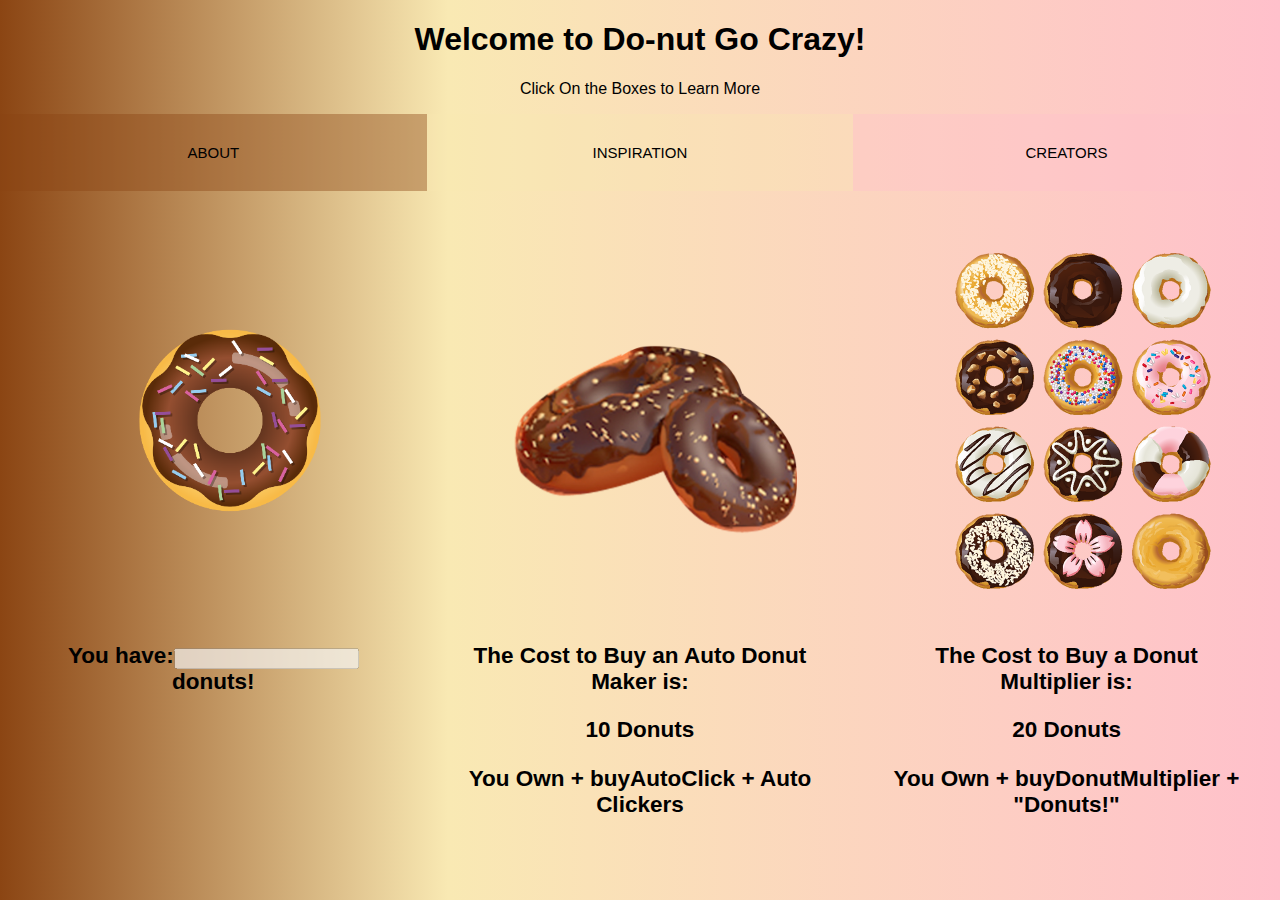
<file: index.html>
<!DOCTYPE html>
<html lang="en">
<head>
  <script>
      // function update(){
      //   document.getElementById('text').value = donutcount;
      //     document.text = donutcount + "Donuts";
      //     document.getElementById('amountAutoClick').innerHTML = "You own " + amountAutoClick + " Auto Donut Clickers";
      //     document.amountAutoClick = donutcount + "Donuts";
      //     document.getElementById('costAutoClick').innerHTML = ((autoClick+1) * 10) + " Donuts";
      //     document.costAutoClick = costAutoClick - donutcount + "Donuts";
      // }

      // var donutcount = 0;
      // var autoClick = 0;
      // function timer(){
      //   donutcount = donutcount + autoClick;
      // update()
      // }
      // setInterval(timer, 1000);
  </script>
  <title>The Do-nut Go Crazy Game</title>
    <meta charset="UTF-8">
    <meta name="viewport" content="width=device-width, initial-scale=1.0">
    <link rel="stylesheet" href="src\css\index.css">
</head>

<body>
<div class="wrapper">
  <div style="text-align:center">
    <h1>Welcome to Do-nut Go Crazy!</h1>
    <p>Click On the Boxes to Learn More</p>
  </div>
  <div class="row">
    <div class="column" onclick="openTab('b1');" style="background :#8b451369;">
      ABOUT
    </div>
    <div class="column" onclick="openTab('b2');" style="background:#f9e9b34f;">
      INSPIRATION
    </div>
    <div class="column" onclick="openTab('b3');" style="background:rgba(255, 192, 203, 0.37);">
      CREATORS
    </div>
  
    <div id="b1" class="containerTab" style="display:none;background:#8B4513">
      <span onclick="this.parentElement.style.display='none'" class="closebtn">&times;</span>
      <h1>Fred the Baker Baking Company</h1>
      <p><h2>Fred the Baker has been in business baking delicious donuts for 25 years!
          He is ready to retire but somehow wants his love for donuts continue on. 
        Fred has created Donuts Amok! so that everyone can virtually bake donuts forever!</h2></p>
    </div>

    <div id="b2" class="containerTab" style="display:none;background:#F9E9B3">
      <span onclick="this.parentElement.style.display='none'" class="closebtn">&times;</span>
      <h1>A-HA!</h1>
      <p><h2>Do-nut Go Crazy! was inspired and modeled after a game created by a French programmer in 2013 called <italics>Cookie Clicker</italics>.
          By clicking on the donut, users can virtually bake a single donut per click. They can then use those donuts to buy 
          purchase <italics>Auto Clickers & Click Multipliers</italics> which can create/bake even more donuts!!</h2></p>
    </div>

    <div id="b3" class="containerTab" style="display:none;background:pink">
      <span onclick="this.parentElement.style.display='none'" class="closebtn">&times;</span>
      <h1>GYRLCODE</h1>
      <p><h2>We are an advertising and design firm, situated in downtown Columbus, Ohio.
          We specialize in Web, Marketing and Advertising Campaign Development.<br>
          Contact us:<br>
          1177 East Broad Street <br>Columbus, Ohio 43209
          <br>(614) 462-0560 </h2></p>
    </div>      
  </div>
  <script>
    // function openTab(tabName) {
    //   var i, x;
    //   x = document.getElementsByClassName("containerTab");
    //   for (i = 0; i < x.length; i++) {
    //     x[i].style.display = "none";
    //   }
    //   document.getElementById(tabName).style.display = "block";
    // }
  </script> 
  <div class="row">
    <section class="column">
       <a href="#" onclick="add()"><img src="images\chocolatedonut.png" alt=""></a>         
      <h2>You have:<input type="text" id="text" disabled style="text-align: center;"> donuts!</h2>
      
       
      <!-- </script> -->
      
    </section>
    <section class="column">
      <a href="#" onclick="buyAutoClick()"><img src="images\—Pngtree—grey arc donut food element_4708348.png" alt="donut-clicker-button"></a>
      <h2>The Cost to Buy an Auto Donut Maker is:
      <p id="costAutoClick">10 Donuts</p>
      <p id="amountAutoClick"> You Own + buyAutoClick + Auto Clickers</p></h2>

     
    </section>
    <section class="column">
      <a href="#" onclick="buyDonutMultiplier()"><img src="images\—Pngtree—set delicious donuts in glaze_3562464.png" alt="donut-multiplier"></a>
      <h2>The Cost to Buy a Donut Multiplier is:
      <p id="costDonutMultiplier">20 Donuts</p>
      <p id="amountDonutMultiplier"> You Own + buyDonutMultiplier + "Donuts!"</p></h2>

     
      </section>
  </div>
       
     <script src="./src/js/app.js"></script>
     <script src="./js/main.js"></script>
</div>
</body>

</html>
</file>
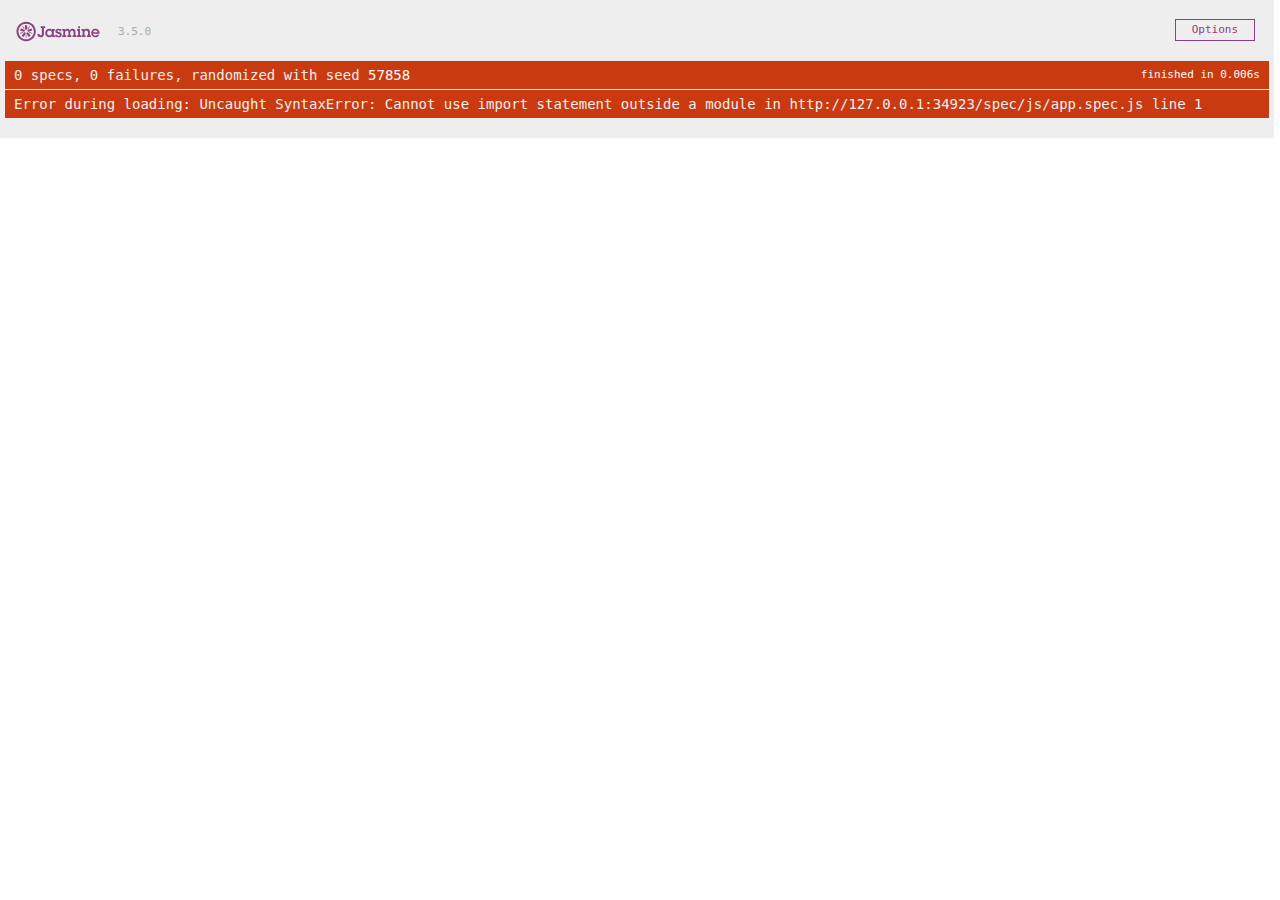
<file: SpecRunner.html>
<!DOCTYPE html>
<html>

<head>
    <meta charset="utf-8">
    <title>Jasmine Spec Runner v3.5.0</title>

    <link rel="shortcut icon" type="image/png" href="lib/jasmine-3.5.0/jasmine_favicon.png">
    <link rel="stylesheet" href="lib/jasmine-3.5.0/jasmine.css">

    <script src="lib/jasmine-3.5.0/jasmine.js"></script>
    <script src="lib/jasmine-3.5.0/jasmine-html.js"></script>
    <script src="lib/jasmine-3.5.0/boot.js"></script>


</head>

<body>
    <!-- include source files here... -->
    <script src="./src/js/app.js"></script>
    <!-- include spec files here... -->
    <script src="./spec/js/app.spec.js"></script>
</body>

</html>
</file>
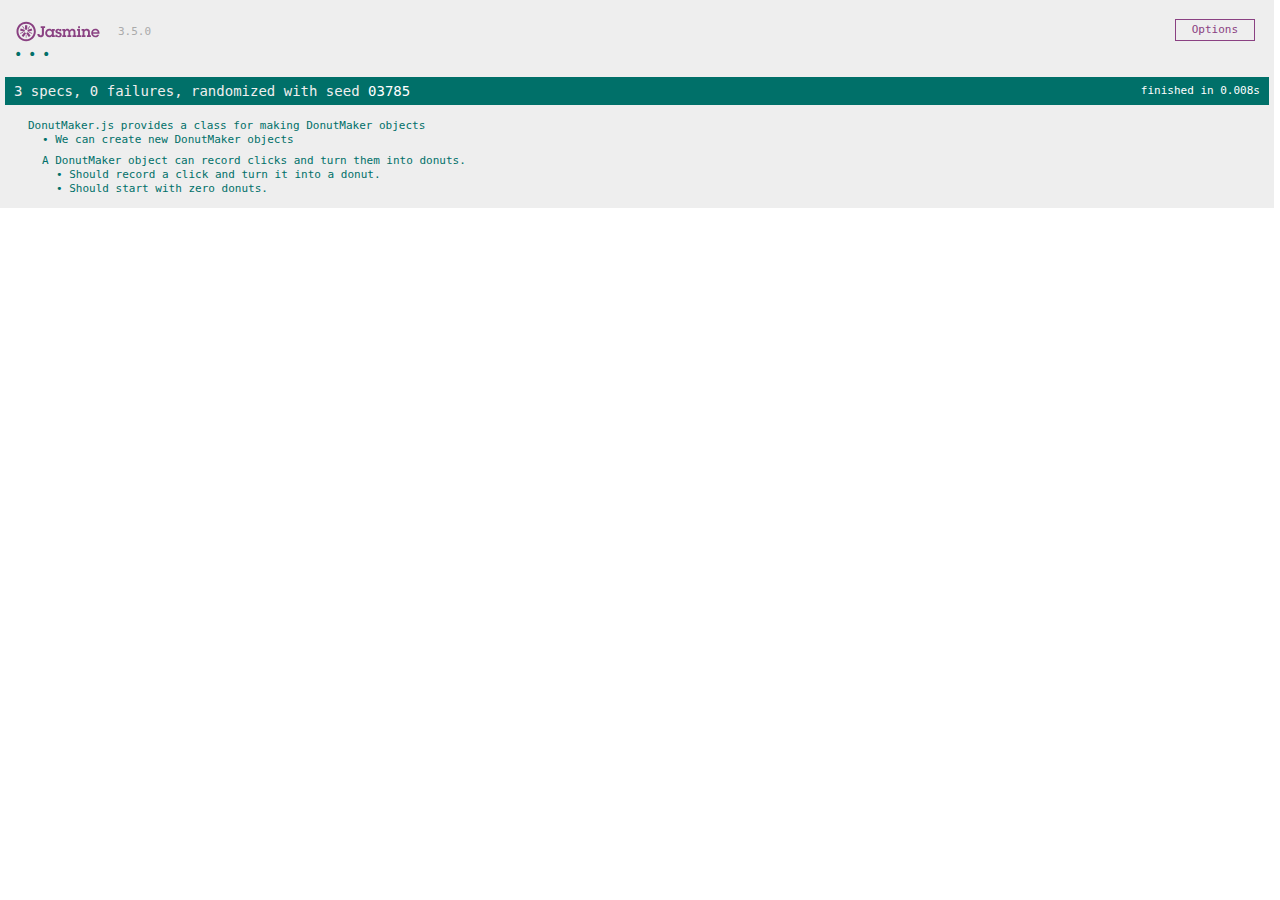
<file: spec/DonutMakerSpecRunner.html>
<!DOCTYPE html>
<html>

<head>
    <meta charset="utf-8">
    <title>Jasmine Spec Runner v3.5.0</title>

    <link rel="shortcut icon" type="image/png" href="../lib/jasmine-3.5.0/jasmine_favicon.png">
    <link rel="stylesheet" href="../lib/jasmine-3.5.0/jasmine.css">

    <script src="../lib/jasmine-3.5.0/jasmine.js"></script>
    <script src="../lib/jasmine-3.5.0/jasmine-html.js"></script>
    <script src="../lib/jasmine-3.5.0/boot.js"></script>


</head>

<body>
    
    <!-- include spec files here... -->
    <script src="./js/DonutMaker.spec.js" type="module"></script>
</body>

</html>
</file>
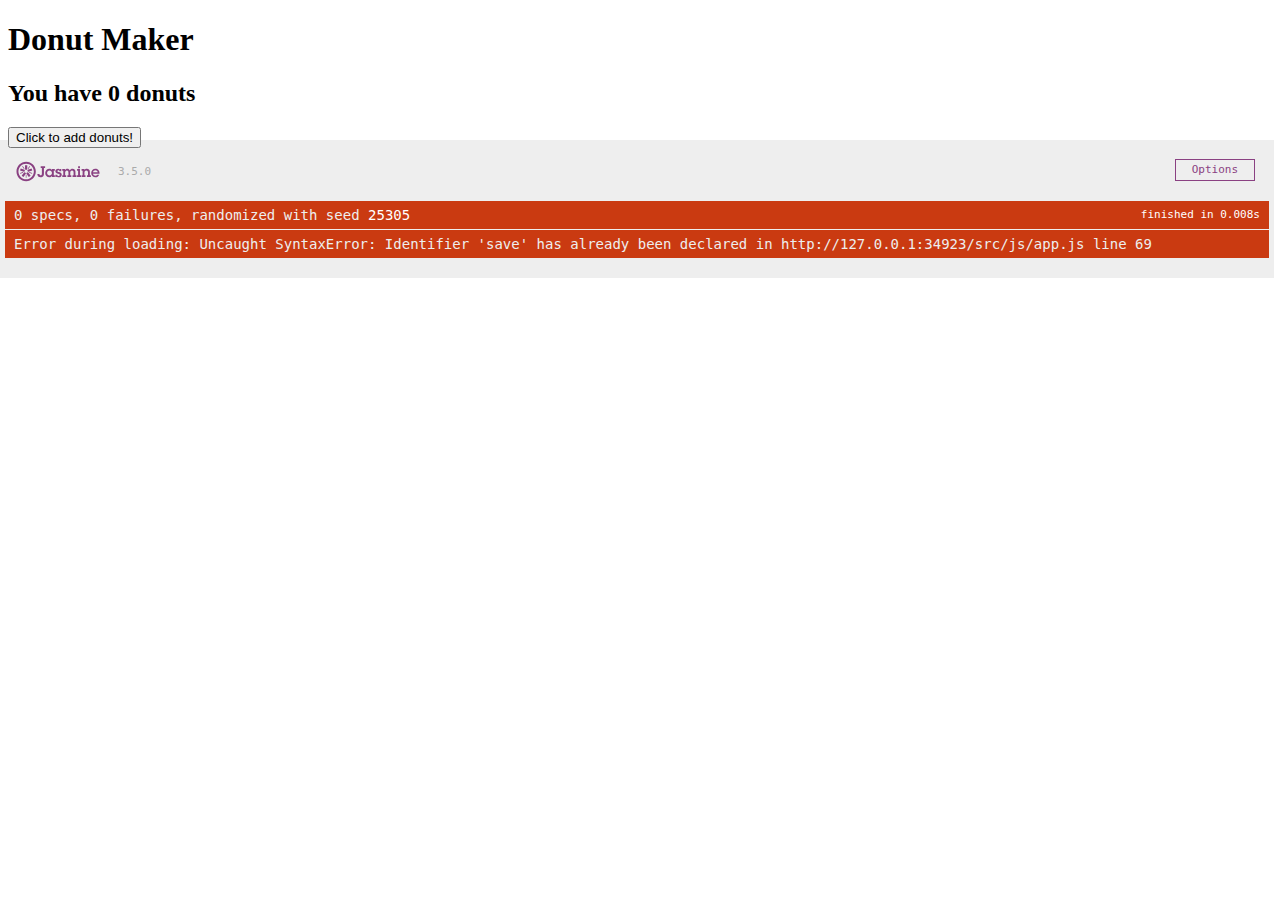
<file: spec/DonutMakerWiringTestSpecRunner.html>
<!DOCTYPE html>
<html>

<head>
    <meta charset="utf-8">
    <title>Jasmine Spec Runner v3.5.0</title>

    <link rel="shortcut icon" type="image/png" href="../lib/jasmine-3.5.0/jasmine_favicon.png">
    <link rel="stylesheet" href="../lib/jasmine-3.5.0/jasmine.css">

    <script src="../lib/jasmine-3.5.0/jasmine.js"></script>
    <script src="../lib/jasmine-3.5.0/jasmine-html.js"></script>
    <script src="../lib/jasmine-3.5.0/boot.js"></script>


</head>

<body>
    <div class="container">
        <div class="anchor">
            <h1>Donut Maker</h1>
            <h2>You have <span class="donut-count">0</span> donuts</h2>
            <button class="click-button">Click to add donuts!</button>
        </div>
    </div>
    <!-- include spec files here... -->
    <script src="./js/app.spec.js" type="module"></script>
</body>

</html>
</file>
<file: lib/jasmine-3.5.0/jasmine.css>
@charset "UTF-8";
body { overflow-y: scroll; }

.jasmine_html-reporter { width: 100%; background-color: #eee; padding: 5px; margin: -8px; font-size: 11px; font-family: Monaco, "Lucida Console", monospace; line-height: 14px; color: #333; }

.jasmine_html-reporter a { text-decoration: none; }

.jasmine_html-reporter a:hover { text-decoration: underline; }

.jasmine_html-reporter p, .jasmine_html-reporter h1, .jasmine_html-reporter h2, .jasmine_html-reporter h3, .jasmine_html-reporter h4, .jasmine_html-reporter h5, .jasmine_html-reporter h6 { margin: 0; line-height: 14px; }

.jasmine_html-reporter .jasmine-banner, .jasmine_html-reporter .jasmine-symbol-summary, .jasmine_html-reporter .jasmine-summary, .jasmine_html-reporter .jasmine-result-message, .jasmine_html-reporter .jasmine-spec .jasmine-description, .jasmine_html-reporter .jasmine-spec-detail .jasmine-description, .jasmine_html-reporter .jasmine-alert .jasmine-bar, .jasmine_html-reporter .jasmine-stack-trace { padding-left: 9px; padding-right: 9px; }

.jasmine_html-reporter .jasmine-banner { position: relative; }

.jasmine_html-reporter .jasmine-banner .jasmine-title { background: url("[data-uri]") no-repeat; background: url("[data-uri]") no-repeat, none; -moz-background-size: 100%; -o-background-size: 100%; -webkit-background-size: 100%; background-size: 100%; display: block; float: left; width: 90px; height: 25px; }

.jasmine_html-reporter .jasmine-banner .jasmine-version { margin-left: 14px; position: relative; top: 6px; }

.jasmine_html-reporter #jasmine_content { position: fixed; right: 100%; }

.jasmine_html-reporter .jasmine-version { color: #aaa; }

.jasmine_html-reporter .jasmine-banner { margin-top: 14px; }

.jasmine_html-reporter .jasmine-duration { color: #fff; float: right; line-height: 28px; padding-right: 9px; }

.jasmine_html-reporter .jasmine-symbol-summary { overflow: hidden; margin: 14px 0; }

.jasmine_html-reporter .jasmine-symbol-summary li { display: inline-block; height: 10px; width: 14px; font-size: 16px; }

.jasmine_html-reporter .jasmine-symbol-summary li.jasmine-passed { font-size: 14px; }

.jasmine_html-reporter .jasmine-symbol-summary li.jasmine-passed:before { color: #007069; content: "•"; }

.jasmine_html-reporter .jasmine-symbol-summary li.jasmine-failed { line-height: 9px; }

.jasmine_html-reporter .jasmine-symbol-summary li.jasmine-failed:before { color: #ca3a11; content: "×"; font-weight: bold; margin-left: -1px; }

.jasmine_html-reporter .jasmine-symbol-summary li.jasmine-excluded { font-size: 14px; }

.jasmine_html-reporter .jasmine-symbol-summary li.jasmine-excluded:before { color: #bababa; content: "•"; }

.jasmine_html-reporter .jasmine-symbol-summary li.jasmine-excluded-no-display { font-size: 14px; display: none; }

.jasmine_html-reporter .jasmine-symbol-summary li.jasmine-pending { line-height: 17px; }

.jasmine_html-reporter .jasmine-symbol-summary li.jasmine-pending:before { color: #ba9d37; content: "*"; }

.jasmine_html-reporter .jasmine-symbol-summary li.jasmine-empty { font-size: 14px; }

.jasmine_html-reporter .jasmine-symbol-summary li.jasmine-empty:before { color: #ba9d37; content: "•"; }

.jasmine_html-reporter .jasmine-run-options { float: right; margin-right: 5px; border: 1px solid #8a4182; color: #8a4182; position: relative; line-height: 20px; }

.jasmine_html-reporter .jasmine-run-options .jasmine-trigger { cursor: pointer; padding: 8px 16px; }

.jasmine_html-reporter .jasmine-run-options .jasmine-payload { position: absolute; display: none; right: -1px; border: 1px solid #8a4182; background-color: #eee; white-space: nowrap; padding: 4px 8px; }

.jasmine_html-reporter .jasmine-run-options .jasmine-payload.jasmine-open { display: block; }

.jasmine_html-reporter .jasmine-bar { line-height: 28px; font-size: 14px; display: block; color: #eee; }

.jasmine_html-reporter .jasmine-bar.jasmine-failed, .jasmine_html-reporter .jasmine-bar.jasmine-errored { background-color: #ca3a11; border-bottom: 1px solid #eee; }

.jasmine_html-reporter .jasmine-bar.jasmine-passed { background-color: #007069; }

.jasmine_html-reporter .jasmine-bar.jasmine-incomplete { background-color: #bababa; }

.jasmine_html-reporter .jasmine-bar.jasmine-skipped { background-color: #bababa; }

.jasmine_html-reporter .jasmine-bar.jasmine-warning { background-color: #ba9d37; color: #333; }

.jasmine_html-reporter .jasmine-bar.jasmine-menu { background-color: #fff; color: #aaa; }

.jasmine_html-reporter .jasmine-bar.jasmine-menu a { color: #333; }

.jasmine_html-reporter .jasmine-bar a { color: white; }

.jasmine_html-reporter.jasmine-spec-list .jasmine-bar.jasmine-menu.jasmine-failure-list, .jasmine_html-reporter.jasmine-spec-list .jasmine-results .jasmine-failures { display: none; }

.jasmine_html-reporter.jasmine-failure-list .jasmine-bar.jasmine-menu.jasmine-spec-list, .jasmine_html-reporter.jasmine-failure-list .jasmine-summary { display: none; }

.jasmine_html-reporter .jasmine-results { margin-top: 14px; }

.jasmine_html-reporter .jasmine-summary { margin-top: 14px; }

.jasmine_html-reporter .jasmine-summary ul { list-style-type: none; margin-left: 14px; padding-top: 0; padding-left: 0; }

.jasmine_html-reporter .jasmine-summary ul.jasmine-suite { margin-top: 7px; margin-bottom: 7px; }

.jasmine_html-reporter .jasmine-summary li.jasmine-passed a { color: #007069; }

.jasmine_html-reporter .jasmine-summary li.jasmine-failed a { color: #ca3a11; }

.jasmine_html-reporter .jasmine-summary li.jasmine-empty a { color: #ba9d37; }

.jasmine_html-reporter .jasmine-summary li.jasmine-pending a { color: #ba9d37; }

.jasmine_html-reporter .jasmine-summary li.jasmine-excluded a { color: #bababa; }

.jasmine_html-reporter .jasmine-specs li.jasmine-passed a:before { content: "• "; }

.jasmine_html-reporter .jasmine-specs li.jasmine-failed a:before { content: "× "; }

.jasmine_html-reporter .jasmine-specs li.jasmine-empty a:before { content: "* "; }

.jasmine_html-reporter .jasmine-specs li.jasmine-pending a:before { content: "• "; }

.jasmine_html-reporter .jasmine-specs li.jasmine-excluded a:before { content: "• "; }

.jasmine_html-reporter .jasmine-description + .jasmine-suite { margin-top: 0; }

.jasmine_html-reporter .jasmine-suite { margin-top: 14px; }

.jasmine_html-reporter .jasmine-suite a { color: #333; }

.jasmine_html-reporter .jasmine-failures .jasmine-spec-detail { margin-bottom: 28px; }

.jasmine_html-reporter .jasmine-failures .jasmine-spec-detail .jasmine-description { background-color: #ca3a11; color: white; }

.jasmine_html-reporter .jasmine-failures .jasmine-spec-detail .jasmine-description a { color: white; }

.jasmine_html-reporter .jasmine-result-message { padding-top: 14px; color: #333; white-space: pre-wrap; }

.jasmine_html-reporter .jasmine-result-message span.jasmine-result { display: block; }

.jasmine_html-reporter .jasmine-stack-trace { margin: 5px 0 0 0; max-height: 224px; overflow: auto; line-height: 18px; color: #666; border: 1px solid #ddd; background: white; white-space: pre; }
</file>
